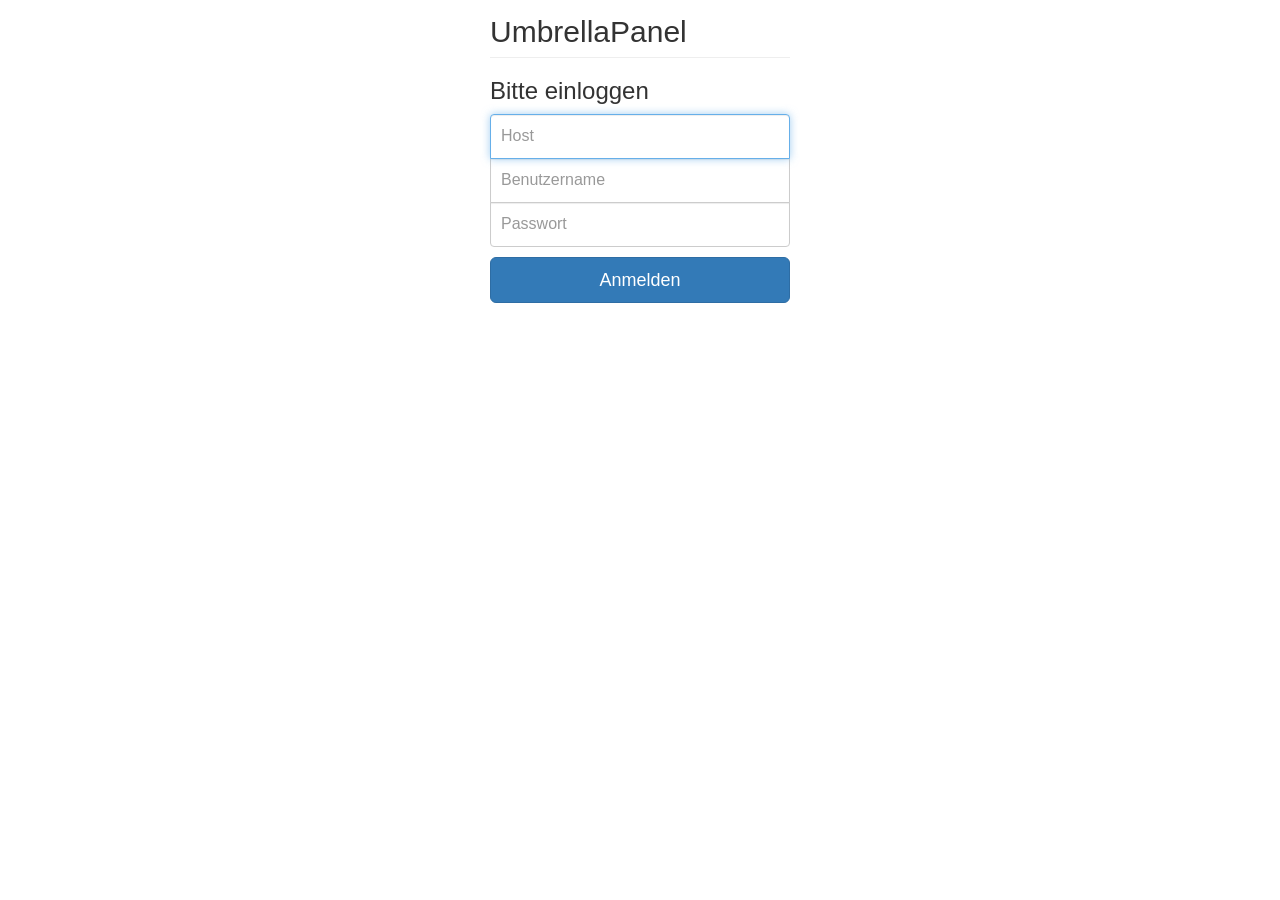
<file: umbrellapanel-webapp/src/main/webapp/index.html>
<!DOCTYPE html>
<html lang="de">
	<head>
		<meta charset="utf-8">
		<meta http-equiv="X-UA-Compatible" content="IE=edge">
		<meta name="viewport" content="width=device-width, initial-scale=1">
		<!-- The above 3 meta tags *must* come first in the head; any other head content must come *after* these tags -->
		<meta name="description" content="">
		<meta name="author" content="">

		<title>UmbrellaPanel</title>

		<!-- Bootstrap core CSS -->
		<link href="css/bootstrap.min.css" rel="stylesheet">
		<link href="css/font-awesome.min.css" rel="stylesheet">
		
		<!-- Custom styles for this template -->
		<link href="css/style.css" rel="stylesheet">

		<!-- HTML5 shim and Respond.js for IE8 support of HTML5 elements and media queries -->
		<!--[if lt IE 9]>
			<script src="https://oss.maxcdn.com/html5shiv/3.7.2/html5shiv.min.js"></script>
			<script src="https://oss.maxcdn.com/respond/1.4.2/respond.min.js"></script>
		<![endif]-->
	</head>
	<body>
		<div id="login-content" class="container" style="display: block;">
			<fieldset class="form-signin">
				<h2 class="form-signin-heading page-header">UmbrellaPanel</h2>
				<h3>Bitte einloggen</h3>
				
				<label for="inputHost" class="sr-only">Host</label>
				<input type="text" id="inputHost" class="form-control" placeholder="Host" required autofocus/>
				
				<label for="inputName" class="sr-only">Benutzername</label>
				<input type="text" id="inputName" class="form-control" placeholder="Benutzername" required autofocus/>
				
				<label for="inputPassword" class="sr-only">Passwort</label>
				<input type="password" id="inputPassword" class="form-control" placeholder="Passwort" required/>
				
				<button id="form-signin-submit" class="btn btn-lg btn-primary btn-block">Anmelden</button>
			</fieldset>
		</div>
		<div id="panel-content" class="container" style="display: none;">
			<nav class="navbar navbar-default">
				<div class="container-fluid">
					<div class="navbar-header">
						<button type="button" class="navbar-toggle collapsed" data-toggle="collapse" data-target="#navbar-collapse-1">
							<span class="sr-only">Toggle navigation</span>
							<span class="icon-bar"></span>
							<span class="icon-bar"></span>
							<span class="icon-bar"></span>
						</button>
						<a id="nav-welcome" class="navbar-brand">UmbrellaPanel</a>
					</div>
					<div class="collapse navbar-collapse" id="navbar-collapse-1">
						<ul class="nav navbar-nav">
							<li class="dropdown" id="navserverdropdown">
								<a class="dropdown-toggle" data-toggle="dropdown" role="button" aria-expanded="false"><i class="fa fa-server"></i> Server <span class="caret"></span></a>
								<ul class="dropdown-menu" style="max-height: 450px; overflow-y: auto;" role="menu" id="nav-server-list">
								</ul>
							</li>
							<li><a id="nav-create-server"><i class="fa fa-plus-circle"></i> Server erstellen</a></li>
							<li><a id="nav-manage-users"><i class="fa fa-users"></i> Benutzer</a></li>
						</ul>
						<ul class="nav navbar-nav navbar-right">
							<li class="dropdown">
								<a class="dropdown-toggle" data-toggle="dropdown" role="button" aria-expanded="false"><i class="fa fa-user"></i> <span class="username"></span> <span class="caret"></span></a>
								<ul class="dropdown-menu" role="menu">
									<li><a id="nav-user-settings"><i class="fa fa-cog"></i> Profil</a></li>
									<li class="divider"></li>
									<li><a id="nav-user-logout"><i class="fa fa-power-off"></i> Abmelden</a></li>
								</ul>
							</li>
						</ul>
					</div>
				</div>
			</nav>
			<div id="welcome-view" class="view view-active">
				<div class="row">
					<div class="col-md-12">
						<h2 class="page-header">Willkommen im UmbrellaPanel!<small> Hallo <span class="username"></span></small></h2>
						<span id="logout-status"></span>
					</div>
				</div>
			</div>
			<div id="manage-users-view" class="view">
				<h2 class="page-header">Benutzer verwalten</h2>
				<div class="row">
					<div class="col-md-6">
						<h4>Alle Benutzer</h4>
						<table class="table table-striped">
							<thead>
								<tr>
									<th style="width: 10%;">ID</th>
									<th colspan="2">Name</th>
								</tr>
							</thead>
							<tbody>
								<tr>
									<td></td>
									<td></td>
									<td></td>
								</tr>
							</tbody>
						</table>
					</div>
					<div class="col-md-6">
						<h4>Benutzer erstellen</h4>
						<fieldset id="user-create">
							<div class="form-group">
								<label>Name:</label>
								<input name="name" type="text" class="form-control" autocomplete="off"/>
							</div>
							<div class="form-group">
								<label>Password:</label>
								<input name="password" type="password" class="form-control" autocomplete="off"/>
							</div>
							<div class="form-group">
								<label>Password wiederholen:</label>
								<input name="password2" type="password" class="form-control" autocomplete="off"/>
							</div>
							<button id="user-create-submit" class="btn btn-success"><i class="fa fa-user-plus"></i> Erstellen</button>
						</fieldset>
					</div>
				</div>
			</div>
			<div id="manage-user-view" class="view">
				<h2 class="page-header">Benutzer: <span class="editusername">Paul</span></h2>
				<div class="row">
					<div class="col-md-6">
						<h4>Berechtigungen</h4>
						<table class="table table-striped">
							<thead>
								<tr>
									<th>Server</th>
									<th>Wert</th>
									<th style="width: 10px;"></th>
								</tr>
							</thead>
							<tbody>
							</tbody>
						</table>
						<button id="manage-user-permissions-submit" class="btn btn-success"><i class="fa fa-check"></i> Speichern</button>
						<button id="manage-user-permissions-addrow" class="btn btn-info"><i class="fa fa-plus-circle"></i> Zeile hinzufügen</button>
					</div>
					<div class="col-md-6">
						<h4>Name ändern</h4>
						<fieldset id="manage-user-set-name">
							<div class="form-group">
								<label>Name:</label>
								<input name="name" type="text" class="form-control" autocomplete="off"/>
							</div>
							<button id="manage-user-set-name-submit" class="btn btn-success"><i class="fa fa-check"></i> Name ändern</button>
						</fieldset>
						<h4>Passwort setzen</h4>
						<fieldset id="manage-user-set-password">
							<div class="form-group">
								<label>Password:</label>
								<input name="password" type="password" class="form-control" autocomplete="off"/>
							</div>
							<div class="form-group">
								<label>Password wiederholen:</label>
								<input name="password2" type="password" class="form-control" autocomplete="off"/>
							</div>
							<button id="manage-user-set-password-submit" class="btn btn-success"><i class="fa fa-check"></i> Passwort setzen</button>
						</fieldset>
					</div>
				</div>
			</div>
			<div id="user-settings-view" class="view">
				<div class="row">
					<div class="col-md-12">
						<h2 class="page-header">Profil<small> Passwort ändern</small></h2>
						<fieldset id="user-change-password">
							<div class="form-group">
								<label>Altes Passwort:</label>
								<input name="oldpassword" type="password" class="form-control" autocomplete="off"/>
							</div>
							<div class="form-group">
								<label>Neues Passwort:</label>
								<input name="newpassword" type="password" class="form-control" autocomplete="off"/>
							</div>
							<div class="form-group">
								<label>Neues Passwort wiederholen:</label>
								<input name="newpassword2" type="password" class="form-control" autocomplete="off"/>
							</div>
							<button id="user-change-password-submit" class="btn btn-success"><i class="fa fa-check"></i> Passwort ändern</button>
						</fieldset>
					</div>
				</div>
			</div>
			<div id="create-server-view" class="view">
				<div class="row">
					<div class="col-md-12">
						<h2 class="page-header">Server erstellen</h2>
						<fieldset id="createServerFieldset">
							<div class="form-group">
								<label>Worker: </label>
								<select class="form-control" name="worker">
								</select>
							</div>
							<div class="form-group">
								<label>Adresse:</label>
								<div class="input-group">
									<input name="host" type="text" class="form-control" placeholder="Host" />
									<span class="input-group-addon" style="border-left: 0; border-right: 0;">:</span>
									<input name="port" type="text" class="form-control" placeholder="Port" />
								</div>
							</div>
							<div class="form-group">
								<label>Start Befehl:</label>
								<input name="startcommand" class="form-control" placeholder="Start Befehl"/>
							</div>
							<button id="create-server-submit" class="btn btn-success"><i class="fa fa-plus-circle"></i> Erstellen</button>
						</fieldset>
					</div>
				</div>				
			</div>
			<div id="server-view" class="view">
				<h2 class="page-header"><span class="server-status bullet bullet-danger"></span> <span class="server-name">Server1</span><span class="pull-right">
						<button type="button" id="server-start" class="btn btn-success server-controll-btn"><i class="fa fa-play"></i><span class="hidden-xs">&nbsp;Starten</span></button>
						<button type="button" id="server-stop" class="btn btn-danger server-controll-btn"><i class="fa fa-stop"></i><span class="hidden-xs">&nbsp;Stoppen</span></button>
						<button type="button" id="server-refresh" class="btn btn-info"><i class="fa fa-refresh"></i><span class="hidden-xs">&nbsp;Neuladen</span></button>
					</span>
				</h2>
				<div class="clearfix"></div>
				<div role="tabpanel">
					<ul class="nav nav-tabs" role="tablist">
						<li role="presentation" class="active"><a href="#console" aria-controls="console" role="tab" data-toggle="tab"><i class="fa fa-terminal"></i> Konsole</a></li>
						<li role="presentation"><a href="#settings" aria-controls="settings" role="tab" data-toggle="tab"><i class="fa fa-cog"></i> Einstellungen</a></li>
					</ul>
					<div class="tab-content">
						<div role="tabpanel" class="tab-pane row active" id="console">
							<div class="col-md-12">
								<div class="well" id="log">
								</div>
								<fieldset id="sendCommandFieldset">
									<div class="input-group">
										<span class="input-group-addon"><i class="fa fa-chevron-right"></i></span>
										<input class="form-control" type="text" placeholder="Befehl"/>
										<span class="input-group-btn">
											<button class="btn btn-primary" type="button">Senden</button>
										</span>
									</div>
								</fieldset>
							</div>
						</div>
						<div role="tabpanel" class="tab-pane row" id="settings">
							<div class="col-md-6">
								<h4>Status</h4>
								<ul class="list-group">
									<li class="list-group-item"><span class="worker-status bullet bullet-danger"></span> <span class="label label-default">Worker</span> <code class="worker-text"></code> <span class="label label-default">Server ID</span> <code class="server-id"></code></li>
									<li class="list-group-item"><span class="ftp-status bullet bullet-danger"></span> <span class="label label-default">FTP</span> <code class="ftp-text"></code></li>
								</ul>
								<button id="server-delete-submit" class="btn btn-danger server-controll-btn"><i class="fa fa-trash-o"></i> Server löschen</button>
							</div>
							<div class="col-md-6">
								<h4>Einstellungen</h4>
								<fieldset id="settingsFieldset">
									<div class="form-group">
										<label>Servername:</label>
										<input name="servername" class="form-control" placeholder="Servername"/>
									</div>
									<div class="form-group">
										<label>Adresse:</label>
										<div class="input-group">
											<input name="host" type="text" class="form-control" placeholder="Host" />
											<span class="input-group-addon" style="border-left: 0; border-right: 0;">:</span>
											<input name="port" type="text" class="form-control" placeholder="Port" />
										</div>
									</div>
									<div class="form-group">
										<label>Start Befehl:</label>
										<input name="startcommand" class="form-control" placeholder="Start Befehl"/>
									</div>
									<button id="server-settings-update" class="btn btn-success"><i class="fa fa-check"></i> Speichern</button>
								</fieldset>
							</div>
						</div>
					</div>
				</div>
			</div>
		</div>
		<datalist id="permissionValues">
			<option value="10">PANEL_ACCESS</option>
			<option value="20">FTP_ACCESS</option>
			<option value="30">SERVER_SETTINGS</option>
			<option value="999">ADMIN</option>
		</datalist>
		<datalist id="serverValues">
		</datalist>
		<script src="js/jquery.min.js"></script>
		<script src="js/bootstrap.min.js"></script>
		<script src="js/jquery.cookie.js"></script>
		<script src="js/site.js"></script>
	</body>
</html>
</file>
<file: umbrellapanel-webapp/src/main/webapp/css/style.css>
.form-signin {
	max-width: 330px;
	padding: 15px;
	margin: 0 auto;
}
.form-signin .form-signin-heading,
.form-signin .checkbox {
	margin-bottom: 10px;
}
.form-signin .checkbox {
	font-weight: normal;
}
.form-signin .form-control {
	position: relative;
	height: auto;
	-webkit-box-sizing: border-box;
	-moz-box-sizing: border-box;
	box-sizing: border-box;
	padding: 10px;
	font-size: 16px;
}
.form-signin .form-control:focus {
	z-index: 2;
}
.form-signin input#inputHost {
	margin-bottom: -1px;
	border-bottom-right-radius: 0;
	border-bottom-left-radius: 0;
}
.form-signin input#inputName {
	margin-bottom: -1px;
	margin-top: -1px;
	border-radius: 0;
}
.form-signin input#inputPassword {
	margin-bottom: 10px;
	border-top-left-radius: 0;
	border-top-right-radius: 0;
}

.navbar-default {
	border-radius: 0px 0px 4px 4px;
	border-top: 0px none;
}

.view-active {
	display: block !important;
}

.view {
	display: none;
	margin-bottom: 15px;
}

a {
	cursor: pointer;
}

div#server-view div.tab-content {
	margin-top: 10px;
}

div#server-view .well#log {
	overflow: scroll;
	color: #FFF;
	background-color: #000;
	margin-bottom: 10px;
	height: 450px;
	font-family: "Courier New", Courier, monospace;
	line-height: 1.2em;
	white-space: pre-wrap;
}

h2.page-header {
	margin-top: 0px;
}

.bullet {
	width: 0.6em;
	height: 0.6em;
	display: inline-block;
	border-radius: 0.3em;
}

.bullet-default {
	background-color: rgb(255, 255, 255);
	box-shadow: 0px 0px 0.1em rgb(204, 204, 204);
}

.bullet-primary {
	background-color: rgb(51, 122, 183);
	box-shadow: 0px 0px 0.1em rgb(46, 109, 164);
}

.bullet-success {
	background-color: rgb(92, 184, 92);
	box-shadow: 0px 0px 0.1em rgb(76, 174, 76);
}

.bullet-info {
	background-color: rgb(91, 192, 222);
	box-shadow: 0px 0px 0.1em rgb(70, 184, 218);
}

.bullet-warning {
	background-color: rgb(240, 173, 78);
	box-shadow: 0px 0px 0.1em rgb(238, 162, 54);
}

.bullet-danger {
	background-color: rgb(217, 83, 79);
	box-shadow: 0px 0px 0.1em rgb(212, 63, 58);
}

span.hidden-xs {
	display: inline-block !important;
}

@media (max-width: 767px) {
	span.hidden-xs {
		display: none!important;
	}
}
</file>
